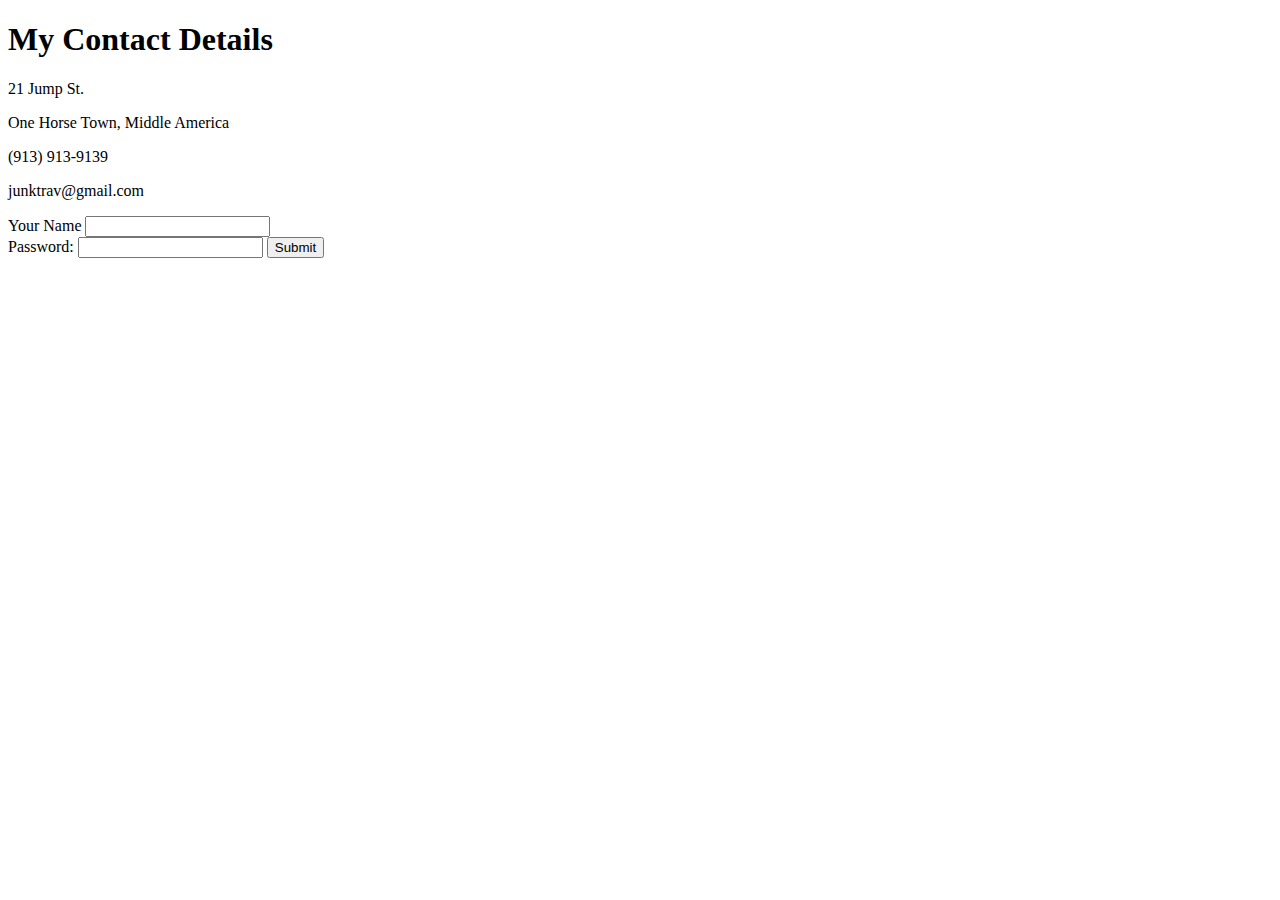
<file: contact.html>
<!DOCTYPE html>
<html lang="en" dir="ltr">
  <head>
    <meta charset="utf-8">
    <title>Contact Me</title>
  </head>
  <body>
    <h1>My Contact Details</h1>
    <p>21 Jump St.</p>
    <p>One Horse Town, Middle America</p>
    <p>(913) 913-9139</p>
    <p>junktrav@gmail.com</p>

    <form class="" action="index.html" method="post">
      <label for="">Your Name</label>
      <input type="text" name="" value=""><br>
      <label for="">Password: </label>
      <input type="password" name="" value="">
      <input type="submit" name="">
    </form>
  </body>
</html>
</file>
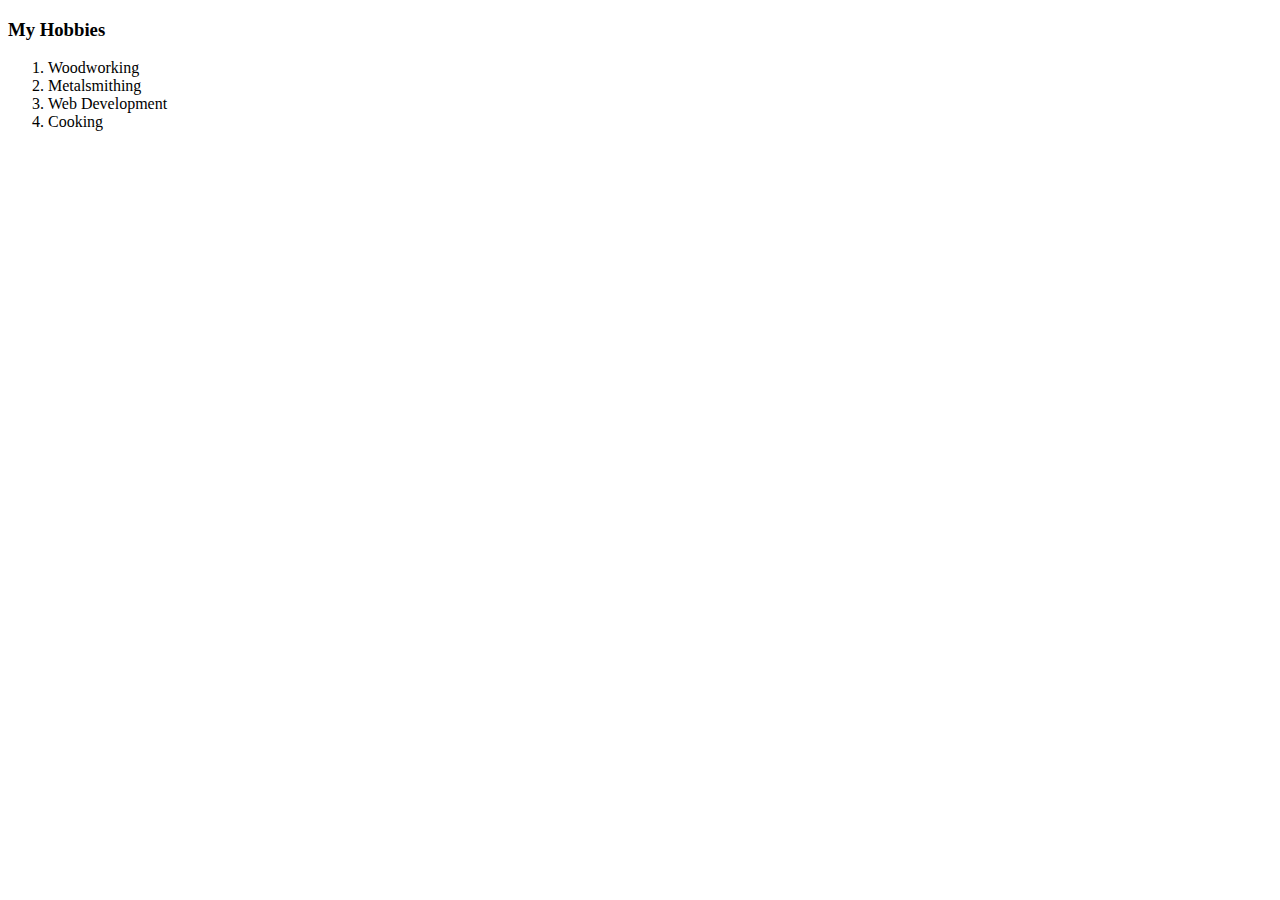
<file: hobbies.html>
<!DOCTYPE html>
<html lang="en" dir="ltr">
  <head>
    <meta charset="utf-8">
    <title>My Hobbies</title>
  </head>
  <body>
    <h3>My Hobbies</h3>
    <ol>
      <li>Woodworking</li>
      <li>Metalsmithing</li>
      <li>Web Development</li>
      <li>Cooking</li>
    </ol>    
  </body>
</html>
</file>
